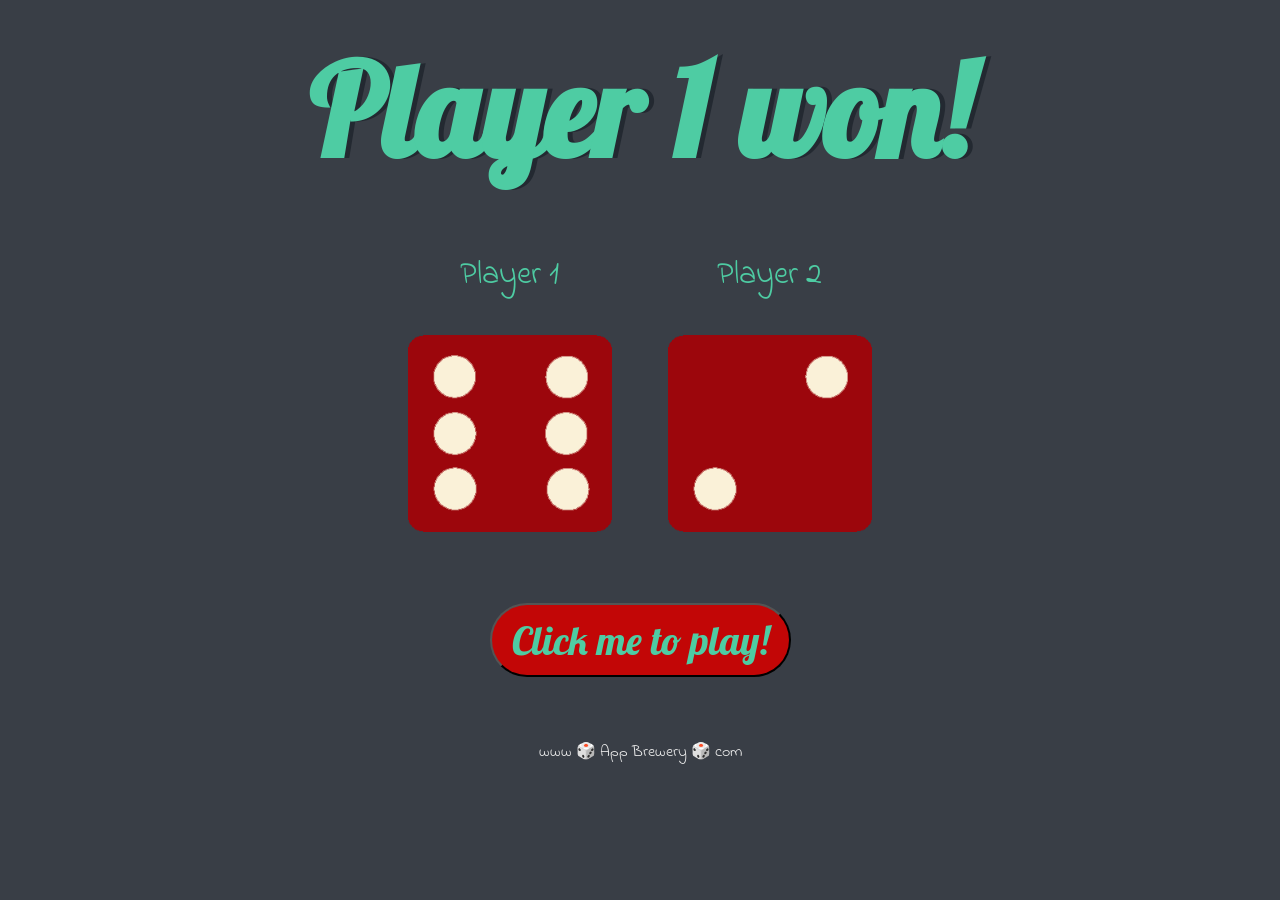
<file: index.html>
<!DOCTYPE html>
<html lang="en" dir="ltr">
  <head>
    <meta charset="utf-8">
    <title>Dicee</title>
    <link rel="stylesheet" href="styles.css">
    <link href="https://fonts.googleapis.com/css?family=Indie+Flower|Lobster" rel="stylesheet">

  </head>
  <body>

    <div class="container">
      <h1>Let's play Dicee!</h1>

      <div class="dice">
        <p>Player 1</p>
        <img class="img1" src="images/dice6.png">
      </div>

      <div class="dice">
        <p>Player 2</p>
        <img class="img2" src="images/dice6.png">
      </div>

    </div>
<div class="playbutton">
  <button class="butn" onclick="winner()">Click me to play!</button>
</div>
    

<script src="index.js" charset="utf-8"></script>
  </body>

  <footer>
    www 🎲 App Brewery 🎲 com
  </footer>
</html>
</file>
<file: styles.css>
.container {
  width: 70%;
  margin: auto;
  text-align: center;
}

.dice {
  text-align: center;
  display: inline-block;

}

body {
  background-color: #393E46;
}

h1 {
  margin: 30px;
  font-family: 'Lobster', cursive;
  text-shadow: 5px 0 #232931;
  font-size: 8rem;
  color: #4ECCA3;
}

p {
  font-size: 2rem;
  color: #4ECCA3;
  font-family: 'Indie Flower', cursive;
}

img {
  width: 80%;
}
.playbutton {
  text-align:center;
}
.butn {
  display:inline-block;
  background: #c20606;
  -webkit-border-radius: 60;
  -moz-border-radius: 60;
  border-radius: 60px;
  font-family: 'Lobster', cursive;
  color: #4ECCA3;
  font-size: 40px;
  padding: 10px 20px 10px 20px;
  text-decoration: none;
  margin-top:5%;
}
.butn:hover {
  background: #4ECCA3;
  color:black;
}

footer {
  margin-top: 5%;
  color: #EEEEEE;
  text-align: center;
  font-family: 'Indie Flower', cursive;

}
</file>
